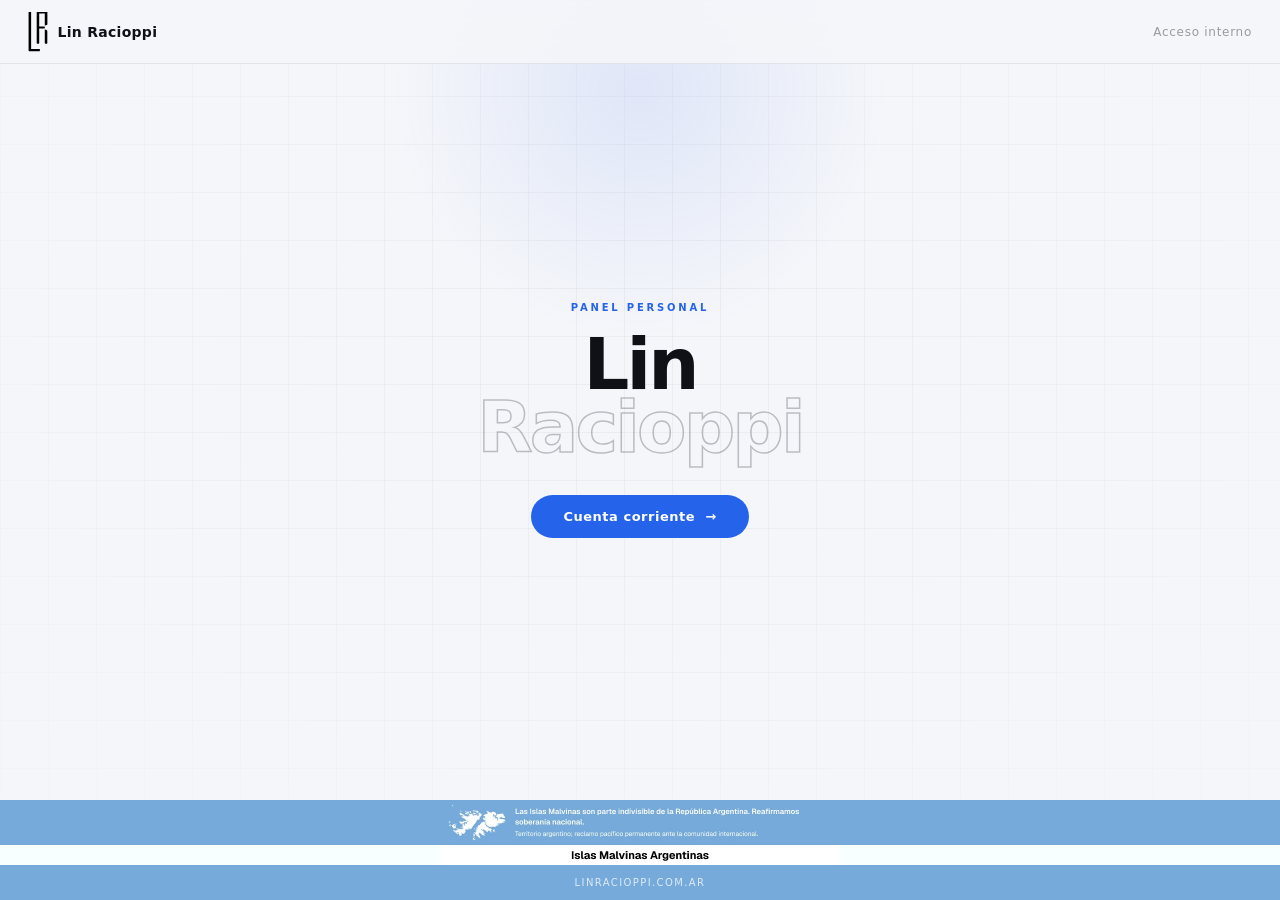
<file: index.html>
<!doctype html>
<html lang="es">
<head>
  <meta charset="utf-8" />
  <meta name="viewport" content="width=device-width, initial-scale=1" />
  <title>Lin Racioppi</title>
  <meta name="apple-mobile-web-app-capable" content="yes">
  <meta name="apple-mobile-web-app-status-bar-style" content="black-translucent">
  <meta name="apple-mobile-web-app-title" content="Lin Racioppi">

  <link rel="icon" type="image/svg+xml" href="[data-uri]">
  <link rel="apple-touch-icon" id="appleIcon" href="[data-uri]">
  <link rel="manifest" id="manifestLink" href="[data-uri]">


  
  <script>
    (function() {
      var isLight = window.matchMedia('(prefers-color-scheme: light)').matches;
      var ml  = '[data-uri]';
      var md  = '[data-uri]';
      var il  = '[data-uri]';
      var id_ = '[data-uri]';
      function apply(light) {
        document.getElementById('manifestLink').href = light ? ml : md;
        document.getElementById('appleIcon').href   = light ? il : id_;
        document.documentElement.setAttribute('data-theme', light ? 'light' : 'dark');
      }
      apply(isLight);
      window.matchMedia('(prefers-color-scheme: light)').addEventListener('change', function(e) { apply(e.matches); });
    })();
  </script>

  <style>
    *, *::before, *::after { box-sizing: border-box; margin: 0; padding: 0; }

    :root {
      --bg: #07080c;
      --text: #dde1ea;
      --muted: rgba(221,225,234,0.35);
      --accent: #6366f1;
      --accent-hover: #4f52d4;
    }
    [data-theme="light"] {
      --bg: #f5f6fa;
      --text: #0f1117;
      --muted: rgba(15,17,23,0.4);
      --accent: #2563eb;
      --accent-hover: #1d4ed8;
    }

    html, body { height: 100%; }
    body {
      font-family: system-ui, -apple-system, Segoe UI, Roboto, Arial, sans-serif;
      background: var(--bg);
      color: var(--text);
      min-height: 100dvh;
      display: flex;
      flex-direction: column;
      overflow-x: hidden;
      transition: background 0.3s, color 0.3s;
    }

    .bg-layer {
      position: fixed; inset: 0; pointer-events: none; z-index: 0;
    }
    [data-theme="dark"] .bg-layer {
      background-image: linear-gradient(rgba(255,255,255,0.022) 1px, transparent 1px), linear-gradient(90deg, rgba(255,255,255,0.022) 1px, transparent 1px);
      background-size: 48px 48px;
      mask-image: radial-gradient(ellipse 80% 80% at 50% 40%, black 10%, transparent 100%);
    }
    [data-theme="light"] .bg-layer {
      background-image: linear-gradient(rgba(0,0,0,0.04) 1px, transparent 1px), linear-gradient(90deg, rgba(0,0,0,0.04) 1px, transparent 1px);
      background-size: 48px 48px;
      mask-image: radial-gradient(ellipse 80% 80% at 50% 40%, black 10%, transparent 100%);
    }
    .bg-glow {
      position: fixed; width: 500px; height: 500px; border-radius: 50%;
      top: -160px; left: 50%; transform: translateX(-50%);
      pointer-events: none; z-index: 0;
    }
    [data-theme="dark"]  .bg-glow { background: radial-gradient(circle, rgba(99,102,241,0.15) 0%, transparent 70%); }
    [data-theme="light"] .bg-glow { background: radial-gradient(circle, rgba(37,99,235,0.10) 0%, transparent 70%); }

    header {
      position: fixed; top: 0; left: 0; right: 0; z-index: 100;
      height: 64px; display: flex; align-items: center;
      justify-content: space-between; padding: 0 28px;
    }
    [data-theme="dark"]  header { background: rgba(7,8,12,0.7); backdrop-filter: blur(12px); border-bottom: 1px solid rgba(255,255,255,0.06); }
    [data-theme="light"] header { background: rgba(245,246,250,0.85); backdrop-filter: blur(12px); border-bottom: 1px solid rgba(0,0,0,0.07); }

    .nav-brand {
      display: flex; align-items: center; gap: 10px;
      text-decoration: none; color: var(--text);
    }
    .nav-logo {
      width: auto; height: 40px;
      object-fit: contain; flex-shrink: 0; display: block;
    }
    [data-theme="dark"]  .nav-logo { filter: none; }
    [data-theme="light"] .nav-logo { filter: invert(1); }

    .nav-name {
      font-size: 14px; font-weight: 700; letter-spacing: 0.02em;
    }
    .nav-link {
      font-size: 12px; font-weight: 500; color: var(--muted);
      letter-spacing: 0.06em; text-decoration: none;
      transition: color 0.2s;
    }
    .nav-link:hover { color: var(--text); }

    main {
      flex: 1; display: flex; align-items: center; justify-content: center;
      padding: 100px 20px 60px; position: relative; z-index: 1;
    }
    .hero {
      text-align: center; max-width: 420px; width: 100%;
      display: flex; flex-direction: column; align-items: center;
    }
    .hero-eyebrow {
      font-size: 10px; font-weight: 600; letter-spacing: 0.28em;
      text-transform: uppercase; color: var(--accent); margin-bottom: 20px;
    }
    .hero-name {
      font-size: clamp(52px, 14vw, 72px); font-weight: 900;
      line-height: 0.88; letter-spacing: -0.04em;
      color: var(--text); margin-bottom: 36px;
    }
    .hero-name span { display: block; }
    [data-theme="dark"]  .hero-name .ln2 { color: transparent; -webkit-text-stroke: 1.5px rgba(221,225,234,0.3); }
    [data-theme="light"] .hero-name .ln2 { color: transparent; -webkit-text-stroke: 1.5px rgba(15,17,23,0.25); }

    .hero-btn {
      display: inline-flex; align-items: center; gap: 10px;
      padding: 14px 32px; background: var(--accent); color: #fff;
      font-size: 13px; font-weight: 600; letter-spacing: 0.04em;
      border: none; border-radius: 999px; cursor: pointer;
      text-decoration: none; transition: background 0.2s, transform 0.15s;
    }
    .hero-btn:hover { background: var(--accent-hover); transform: translateY(-2px); }
    .hero-btn-arrow { transition: transform 0.2s; }
    .hero-btn:hover .hero-btn-arrow { transform: translateX(3px); }


    footer { position: relative; z-index: 1; margin-top: auto; }

    .footer-strip {
      position: relative; width: 100%; line-height: 0;
      background: linear-gradient(to bottom,
        rgb(118,170,218) 0px,
        rgb(118,170,218) 90px,
        rgb(247,255,255) 90px,
        rgb(247,255,255) 130px
      );
    }
    .footer-strip a { display: block; width: 100%; position: relative; }
    .footer-strip img {
      display: block;
      width: 100%;
      height: auto;
      margin: 0 auto;
      cursor: pointer;
    }
    @media (min-width: 600px) {
      .footer-strip {
        background: linear-gradient(to bottom,
          rgb(118,170,218) 0px,
          rgb(118,170,218) 45px,
          rgb(247,255,255) 45px,
          rgb(247,255,255) 65px
        );
      }
      .footer-strip img {
        width: min(400px, 100%);
      }
    }
    .footer-strip a:hover .strip-tooltip { opacity: 1; }
    .strip-tooltip {
      position: absolute;
      bottom: calc(100% + 8px);
      left: 50%; transform: translateX(-50%);
      background: rgba(10,12,20,0.92);
      color: #e8eaf0;
      font-size: 12px; font-weight: 400;
      white-space: nowrap;
      padding: 6px 12px;
      border-radius: 8px;
      border: 1px solid rgba(255,255,255,0.1);
      pointer-events: none; opacity: 0;
      transition: opacity 0.15s;
      backdrop-filter: blur(6px);
    }
    .strip-tooltip span { color: #93c5fd; }

    .footer-text {
      text-align: center; padding: 12px 16px;
      font-size: 10px; font-weight: 400; letter-spacing: 0.14em;
      color: rgba(255,255,255,0.75); text-transform: uppercase;
      background: rgb(118,170,218);
    }
  </style>
</head>
<body>
  <div class="bg-layer"></div>
  <div class="bg-glow"></div>

  <header>
    <a class="nav-brand" href="/">
      <img class="nav-logo" src="[data-uri]" alt="Lin Racioppi logo">
      <span class="nav-name">Lin Racioppi</span>
    </a>
    <a class="nav-link" href="/interno/">Acceso interno</a>
  </header>

  <main>
    <div class="hero">
      <div class="hero-eyebrow">Panel personal</div>
      <div class="hero-name">
        <span>Lin</span>
        <span class="ln2">Racioppi</span>
      </div>
      <a class="hero-btn" href="/cuentacorriente/">
        Cuenta corriente
        <span class="hero-btn-arrow">→</span>
      </a>
    </div>
  </main>

  <footer>
    <div class="footer-strip">
      <a href="https://malvinas.argentinadatos.com/" target="_blank" rel="noopener">
        <img src="[data-uri]"
             alt="Las Islas Malvinas son parte indivisible de la República Argentina" />
        <div class="strip-tooltip">Un proyecto de <span>ArgentinaDatos</span></div>
      </a>
    </div>
    <div class="footer-text">linracioppi.com.ar</div>
  </footer>

</body>
</html>
</file>
